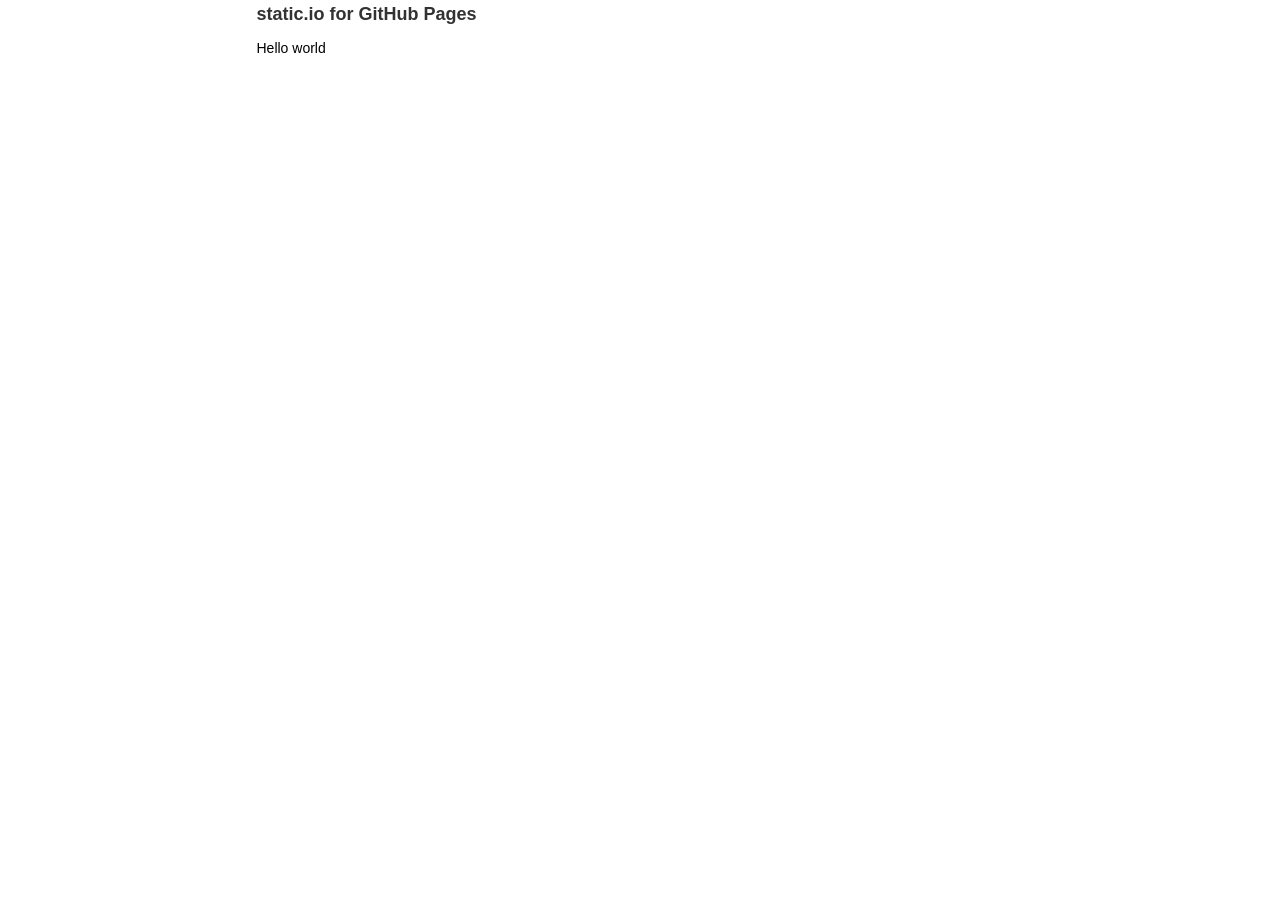
<file: index.html>
<!DOCTYPE html>
<!--[if lte IE 8]> <html class="ie8" lang="ja"> <![endif]-->
<!--[if gt IE 8]><!--> <html lang="ja"> <!--<![endif]-->
<head>
	<meta charset="utf-8">
	<meta name="viewport" content="width=device-width, initial-scale=1.0, maximum-scale=1.0, user-scalable=no">
	<link rel="stylesheet" type="text/css" href="./css/11_reset.css" />
	<link rel="stylesheet" type="text/css" href="./css/style.css" />
	<title>アプリ連携</title>
</head>
<body class="detailNormal">

<div id="wrapper">
	<div id="contents" class="clearfix">
		<h2 id="title">static.io for GitHub Pages</h2>
		<p>Hello world</p>
	</div>
</div>
</body>
</html>
</file>
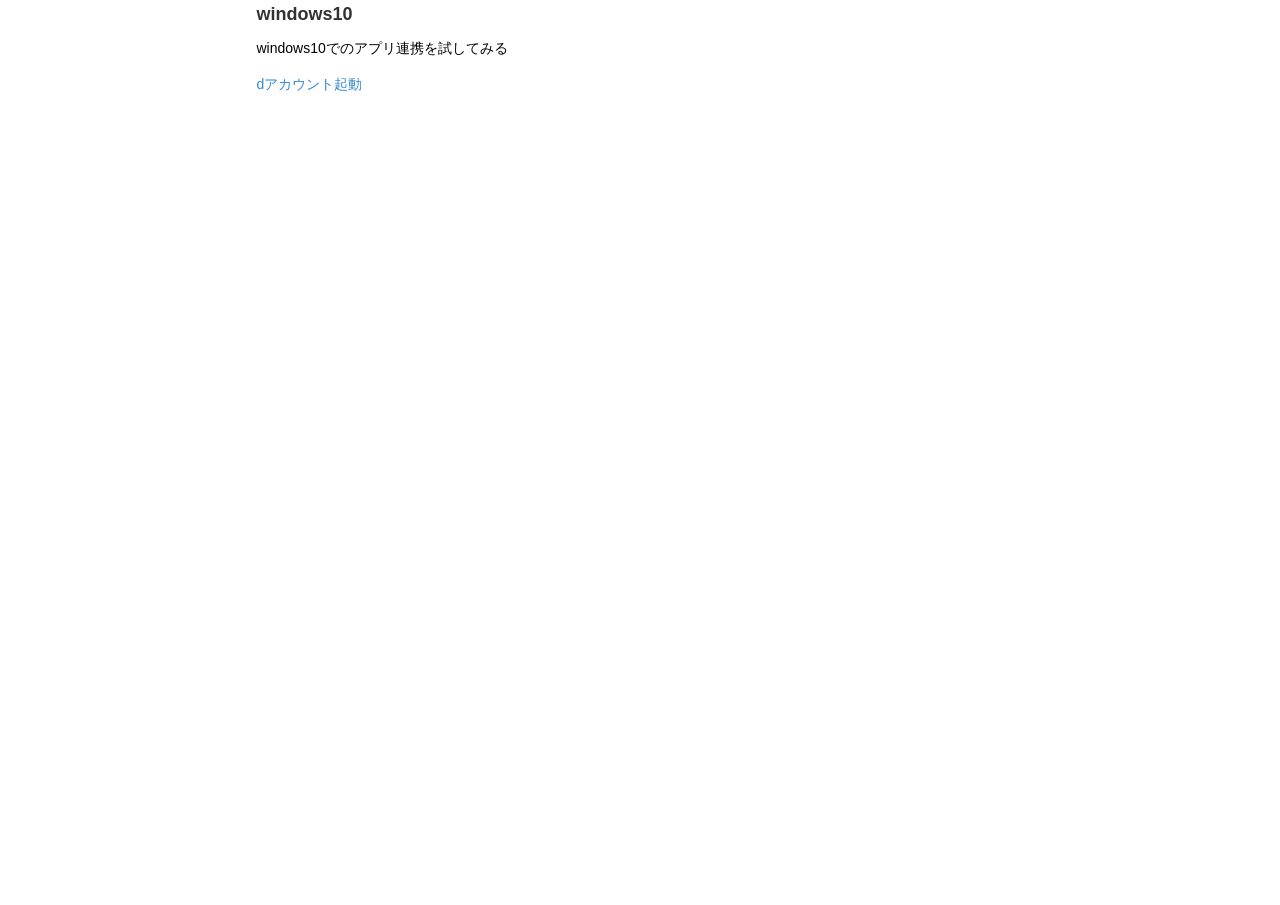
<file: association.html>
<!DOCTYPE html>
<!--[if lte IE 8]> <html class="ie8" lang="ja"> <![endif]-->
<!--[if gt IE 8]><!--> <html lang="ja"> <!--<![endif]-->
<head>
	<meta charset="utf-8">
	<meta name="viewport" content="width=device-width, initial-scale=1.0, maximum-scale=1.0, user-scalable=no">
	<link rel="stylesheet" type="text/css" href="./css/11_reset.css" />
	<link rel="stylesheet" type="text/css" href="./css/style.css" />
	<title>アプリ連携</title>
</head>
<body class="detailNormal">

<div id="wrapper">
	<div id="contents" class="clearfix">
		<h2 id="title">windows10</h2>
		<p>windows10でのアプリ連携を試してみる </p>
		<p id="link"><a href="idmngapp://consent.link/windows10">dアカウント起動</a></p>
	</div>
</div>
</body>
</html>
</file>
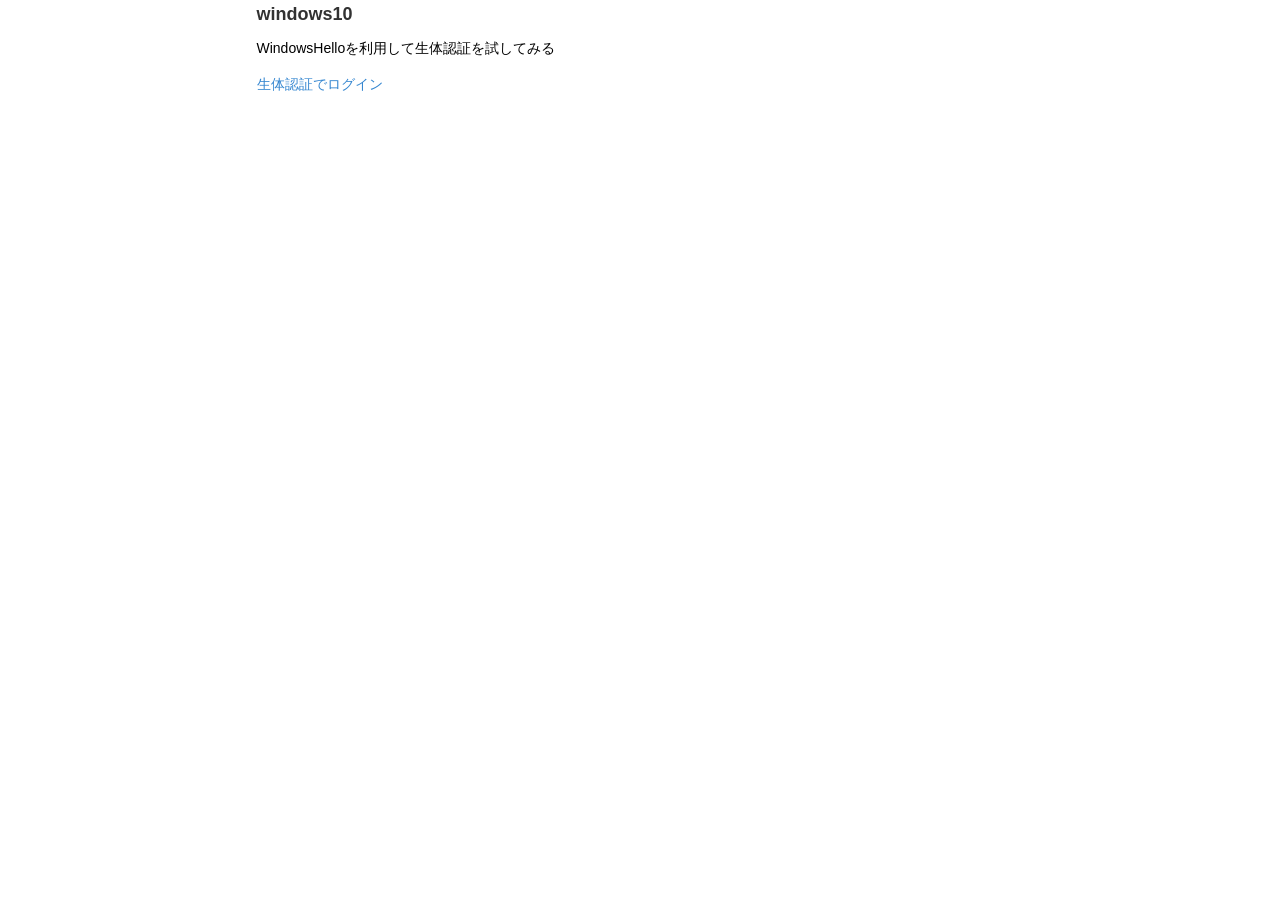
<file: biologin.html>
<!DOCTYPE html>
<!--[if lte IE 8]> <html class="ie8" lang="ja"> <![endif]-->
<!--[if gt IE 8]><!--> <html lang="ja"> <!--<![endif]-->
<head>
	<meta charset="utf-8">
	<meta name="viewport" content="width=device-width, initial-scale=1.0, maximum-scale=1.0, user-scalable=no">
	<link rel="stylesheet" type="text/css" href="./css/11_reset.css" />
	<link rel="stylesheet" type="text/css" href="./css/style.css" />
	<title>生体認証</title>
</head>
<body class="detailNormal">

<div id="wrapper">
	<div id="contents" class="clearfix">
		<h2 id="title">windows10</h2>
		<p>WindowsHelloを利用して生体認証を試してみる </p>
		<p id="link"><a href="idmngapp://bio.login/windows10">生体認証でログイン</a></p>
	</div>
</div>
</body>
</html>
</file>
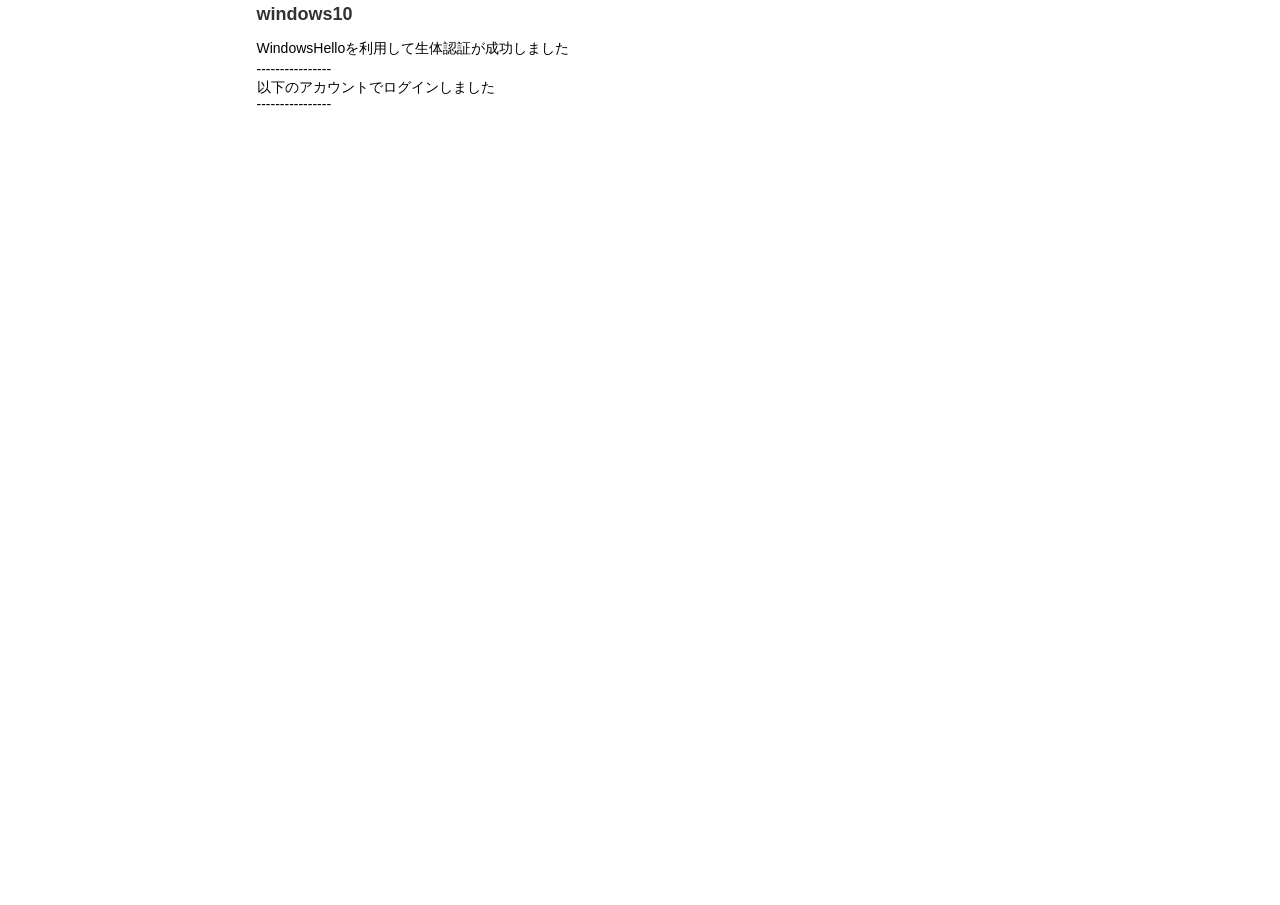
<file: bioresult.html>
<!DOCTYPE html>
<!--[if lte IE 8]> <html class="ie8" lang="ja"> <![endif]-->
<!--[if gt IE 8]><!--> <html lang="ja"> <!--<![endif]-->
<head>
	<meta charset="utf-8">
	<meta name="viewport" content="width=device-width, initial-scale=1.0, maximum-scale=1.0, user-scalable=no">
	<link rel="stylesheet" type="text/css" href="./css/11_reset.css" />
	<link rel="stylesheet" type="text/css" href="./css/style.css" />
	<title>生体認証</title>
	<title></title>
    <script type="text/javascript">
        window.onload = function onLoad() {
            param = GetQueryString();
            target = document.getElementById("param");
            target.innerHTML = param["userid"];
        }
 
        function GetQueryString() {
            if (1 < document.location.search.length) {
                // 最初の1文字 (?記号) を除いた文字列を取得する
                var query = document.location.search.substring(1);
 
                // クエリの区切り記号 (&) で文字列を配列に分割する
                var parameters = query.split('&');
 
                var result = new Object();
                for (var i = 0; i < parameters.length; i++) {
                    // パラメータ名とパラメータ値に分割する
                    var element = parameters[i].split('=');
 
                    var paramName = decodeURIComponent(element[0]);
                    var paramValue = decodeURIComponent(element[1]);
 
                    // パラメータ名をキーとして連想配列に追加する
                    result[paramName] = decodeURIComponent(paramValue);
                }
                return result;
            }
            return null;
        }
    </script>
</head>
<body class="detailNormal">

<div id="wrapper">
	<div id="contents" class="clearfix">
		<h2 id="title">windows10</h2>
		<p>WindowsHelloを利用して生体認証が成功しました</p>
		<p>----------------</p>
        <div>以下のアカウントでログインしました</div>
        <div id="param"></div>
        <p>----------------</p>
	</div>
</div>
</body>
</html>
</file>
<file: css/style.css>
@charset "utf-8";
* { word-wrap: break-word; word-break: break-word; -webkit-tap-highlight-color: rgba(0, 0, 0, 0.25); -webkit-text-size-adjust: 100%; }

html, body { height: 100%; }
html { min-width: 320px; font-size: 62.5%; /*10px*/ }

body { margin: 0; padding: 0; line-height: 1.5; font-size: 14px; font-size: 1.4rem; font-family: "ヒラギノ角ゴ Pro W3","Hiragino Kaku Gothic ProN","Helvetica",sans-serif; }

/* リンク */
a{ text-decoration: none }
a:link { color: #3486d0 } 
a:visited { color: #3486d0 } 
a:hover { color: #3486d0 } 
a:active { color: #3486d0 }

#wrapper { margin: 5px 15px 20px 15px;}

#contents { width: 100%; background-color: #FFF; max-width: 767px; margin: 0 auto 32px auto}

.detailNormal .app_info { width: 100%; background-color: #FFF; max-width: 767px; }
.detailNormal .app_info { margin: 5px auto; }

p, dl { font-size: 14px; font-size: 1.4rem; line-height: 1.5; }
p#link { padding-top: 15px }
p#large { padding: 15px 0 }

.clearfix { min-height: 1px; }
.clearfix:after { content: "."; display: block; clear: both; height: 0; visibility: hidden; }
.clear0 { height: 0; margin: 0; padding: 0; font-size: 0.01em; line-height: 0; clear: both; }

h2#title { font-size: 1.8rem; font-weight: bold; color: #323232; padding-bottom: 15px; }
h2#title:before { width: 0; height: 0; margin-right: 0; background: none; vertical-align: inherit; }

dl.indent1 dd { margin-left: 1.5em; }
dl.indent1 dt { margin-top: 15px; }

.mb10 { margin-bottom: 10px; }
</file>
